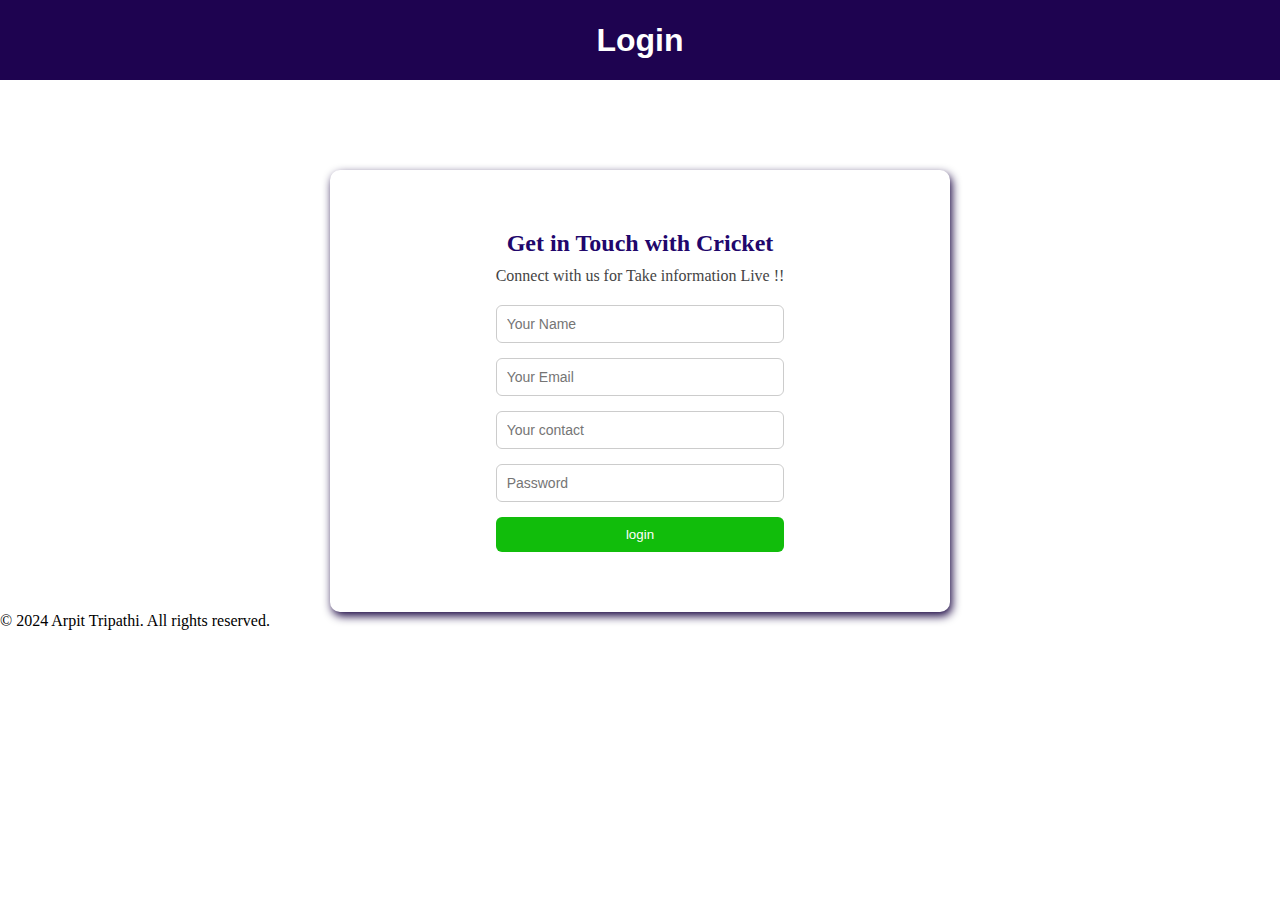
<file: assignment project/contact.html>
<!DOCTYPE html>
<html lang="en">
<head>
    <meta charset="UTF-8">
    <meta name="viewport" content="width=device-width, initial-scale=1.0">
    <title>Login</title>
    <link rel="stylesheet" href="contact.css">
</head>
<body>

 <header class="top-section">
        <h1 class="my-name">Login</h1>
    </header>


    <main class="content">
        <div class="contact-section">
            <h2>Get in Touch with Cricket</h2>
            <p>Connect with us for Take information Live !!</p>
            
            <form class="contact-form">
                <input type="text" placeholder="Your Name" required>
                <input type="email" placeholder="Your Email" required>
                <input type="text" placeholder="Your contact" required>
                <input type="text" placeholder="Password" required>
                
                <button type="login" >login</button>
            </form>
        </div>
    </main>
</div>
<footer class="footer">
        <p>&copy; 2024 Arpit Tripathi. All rights reserved.</p>
    </footer>
</body>
</html>
</file>
<file: assignment project/contact.css>
*{
    margin:0px;
    padding:0px;

}
.top-section {
    background-color: rgb(30, 3, 80);
    width: 100%;
    height: 80px;
    display: flex;
    align-items: center;
    justify-content: center;
}

.my-name {
    font-size: 32px;
    color: white;
    font-family: Verdana, Geneva, Tahoma, sans-serif;
}
.content{
    max-width: 700px;
    text-align: center;
    background-color: white;
    padding: 30px;
    border-radius: 10px;
    box-shadow: 2px 4px 10px rgb(22, 2, 63);
    align-items: center;
    display: flex;
    justify-content: center;
    flex-direction: column;
    margin-top: 90px;
    margin-left: 330px;
    margin-right: 330px;
}

.contact-section {
    max-width: 500px;
    background-color: white;
    padding: 30px;
   
   
    text-align: center;
}

.contact-section h2 {
    color: rgb(33, 6, 108);
    margin-bottom: 10px;
}

.contact-section p {
    color: #444;
    font-size: 16px;
    margin-bottom: 20px;
}

.contact-form {
    display: flex;
    flex-direction: column;
    gap: 15px;
}

.contact-form input,
.contact-form textarea {
    padding: 10px;
    border: 1px solid #ccc;
    border-radius: 6px;
    font-size: 14px;
}

.contact-form button {
    padding: 10px;
    background-color: rgb(17, 189, 11);
    color: white;
    border: none;
    border-radius: 6px;
    cursor: pointer;
}

.contact-form button:hover {
    background-color: #09b523;
}
</file>
